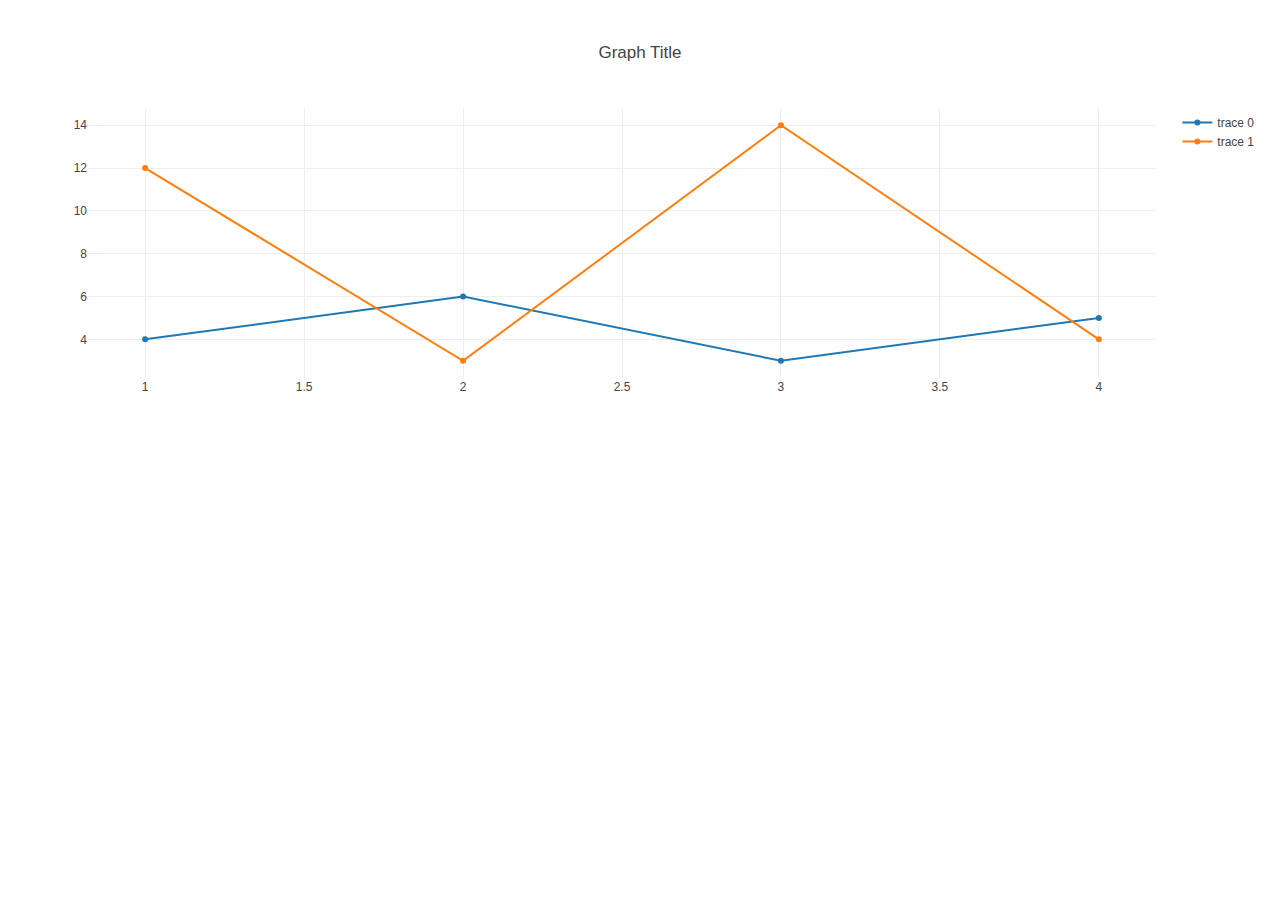
<file: react_app/data/test.html>
<html>
<head>
  <!-- Plotly.js -->
  <script src="https://cdn.plot.ly/plotly-latest.min.js"></script>  <!-- plotly -->
</head>
<body>
    <!-- Plotly chart will be drawn inside this DIV -->
    <div id="graphDiv"></div>
    <script>
        var trace1 = {
            x: [1, 2, 3, 4],
            y: [4, 6, 3, 5],
            type: 'scatter'
        };

        var data = [trace1];

        var layout = {
            title: 'Graph Title'
        };

        Plotly.newPlot(graphDiv, data, layout);

        Plotly.addTraces(graphDiv, {x: [1, 2, 3, 4],y: [12, 3, 14, 4]});
    </script>
</body>
</html>
</file>
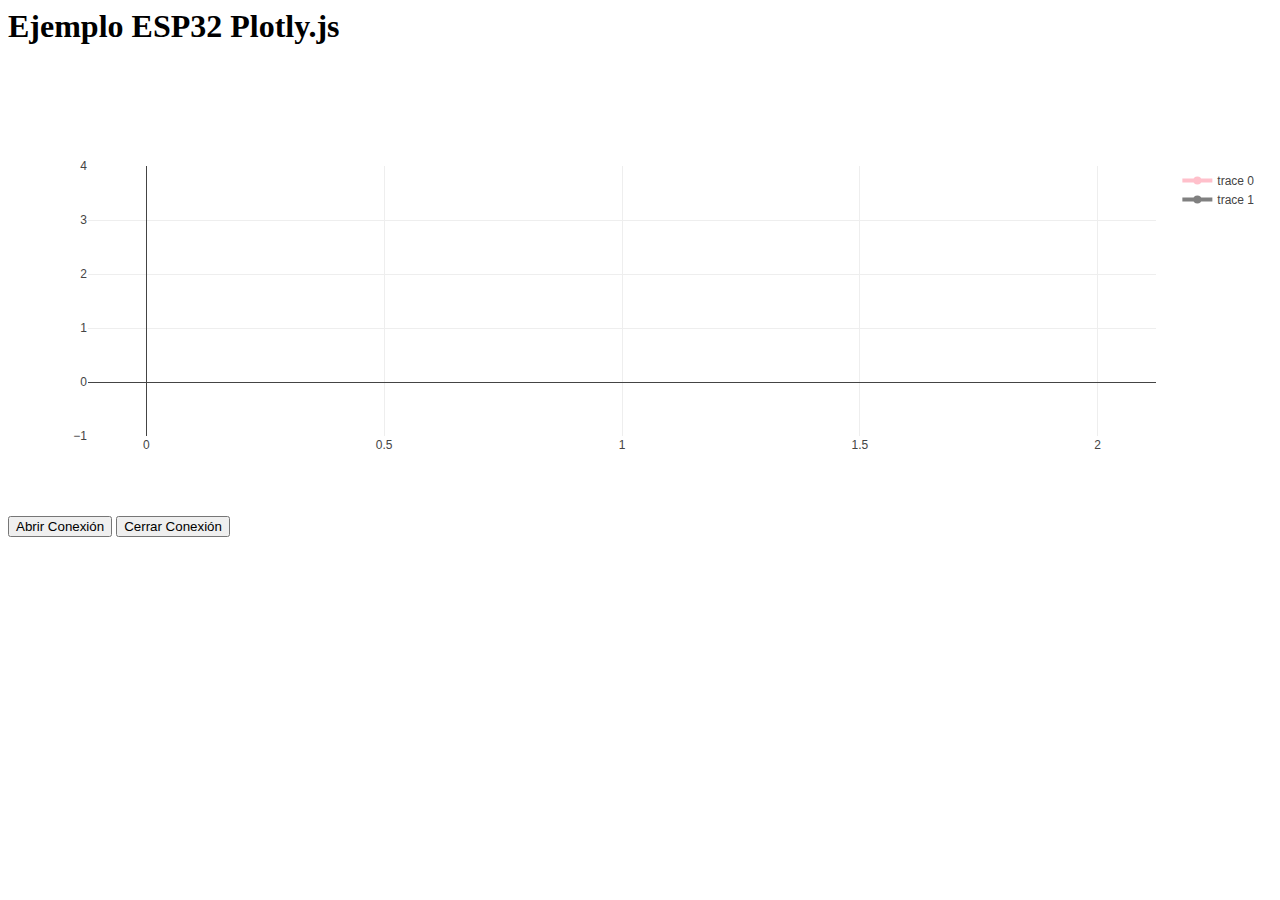
<file: react_app/data/test01.html>
<html>
    <title>PlotlyESP32</title>
    <head>
        <!--Agregar MetroUI4 framework-->
        <link rel="stylesheet" href="https://cdn.korzh.com/metroui/v4/css/metro-all.min.css">
        <!--Agregar Plotly para gráficar-->
        <script src="https://cdn.plot.ly/plotly-2.16.1.min.js"></script>
    </head>

    <body>

        <h1>Ejemplo ESP32 Plotly.js</h1>

        <div id="myDiv" style="border: 10px; border-color: blue;"></div>

        <button class="button primary" onclick="OpcionWebsocket('1')">Abrir Conexión</button>
        <button class="button alert" onclick="OpcionWebsocket('2')">Cerrar Conexión</button>

        <script>

            var WebSocketm=new WebSocket("ws://192.168.4.2") //Crear websocket para comunicarse con la IP del servidor y el puerto
            var datos;
            var block=0;
            var OpcionWebsocketv='0';
            var IntervaloEnvio;//Objeto con el tiempo de intervalo entre peticiones para ESP32
            var DatosSHT31=[]; //Array para almacenar datos leidos de ESP32 (Temperatura, Humedad)
            var coma = ",";

            function OpcionWebsocket(opcion){//Inicia la comunicación con ESP32. 1 abre conexión, 2 cierra conexión
                OpcionWebsocketv=opcion;
                if(OpcionWebsocketv=='1'){
                    IntervaloEnvio=setInterval(EnviarDatos,2000)//Recibir datos cada dos segundos del servidor
                }else{
                    clearInterval(IntervaloEnvio);
                }
            }

            function EnviarDatos(){//Envia valor de opción a ESP32 para abrir o cerrar conexión y transmisión de datos
                WebSocketm.send(OpcionWebsocketv);
                console.log("Enviando...");
            }
            


            WebSocketm.onmessage=(event) => {//Si hay mensaje de echo del ESP32, guardar datos.
                console.log(event.data);
                datos=event.data;
                DatosSHT31=datos.split(coma);//Dividir el arreglo divido en dos partes, el separados es coma
                console.log(DatosSHT31[0]);//Imprimir los valores leidos de temperatura y humedad
                console.log(DatosSHT31[1]);
                block=1;
            }

            function ObtenerTemperatura(){//Obtener temperatura
                return parseFloat(DatosSHT31[0]); //Retornar datos leidos desde Servidor ESP32 o Python
            }

            function ObtenerHumedad(){//Obtener Humedad
                return parseFloat(DatosSHT31[1]); //Retornar datos leidos desde Servidor ESP32 o Python
            }


            /*Plotly.newPlot("myDiv", [{
            y: [1,2,3].map(ObtenerDatos),
            mode: 'lines',
            line: {color: '#80CAF6'}
            }]);*/
            //Configuracion de los plots. 
            Plotly.newPlot('myDiv', [{
                y: [1,2,3].map(ObtenerTemperatura),
                mode: 'lines+markers', 
                marker: {color: 'pink', size: 8},
                line: {width: 4}
            }, {
                y: [1,2].map(ObtenerHumedad),
                mode: 'lines+markers',
                marker: {color: 'gray', size:8},
                line: {width: 4}
            }]);

            //Configurar intervalo en el cual se muestran los datos en la gráfica en este caso cada 300ms
            var cnt=0;
            var interval = setInterval(function() {
                if(block==1){
                    block=0;//Colocar la variable de desbloqueo de datos en cero. Esta variable se usa para graficar una muestra solo cuando se reciba.
                    Plotly.extendTraces('myDiv', {
                        y: [[ObtenerTemperatura()],[ObtenerHumedad()]]
                    }, [0,1])
                }

                /*if(++cnt === 100){
                clearInterval(interval);
                cnt=0;
                }*/
            }, 300);

        </script>

        <script src="https://cdn.korzh.com/metroui/v4/js/metro.min.js"></script>
    </body>
</html>
</file>
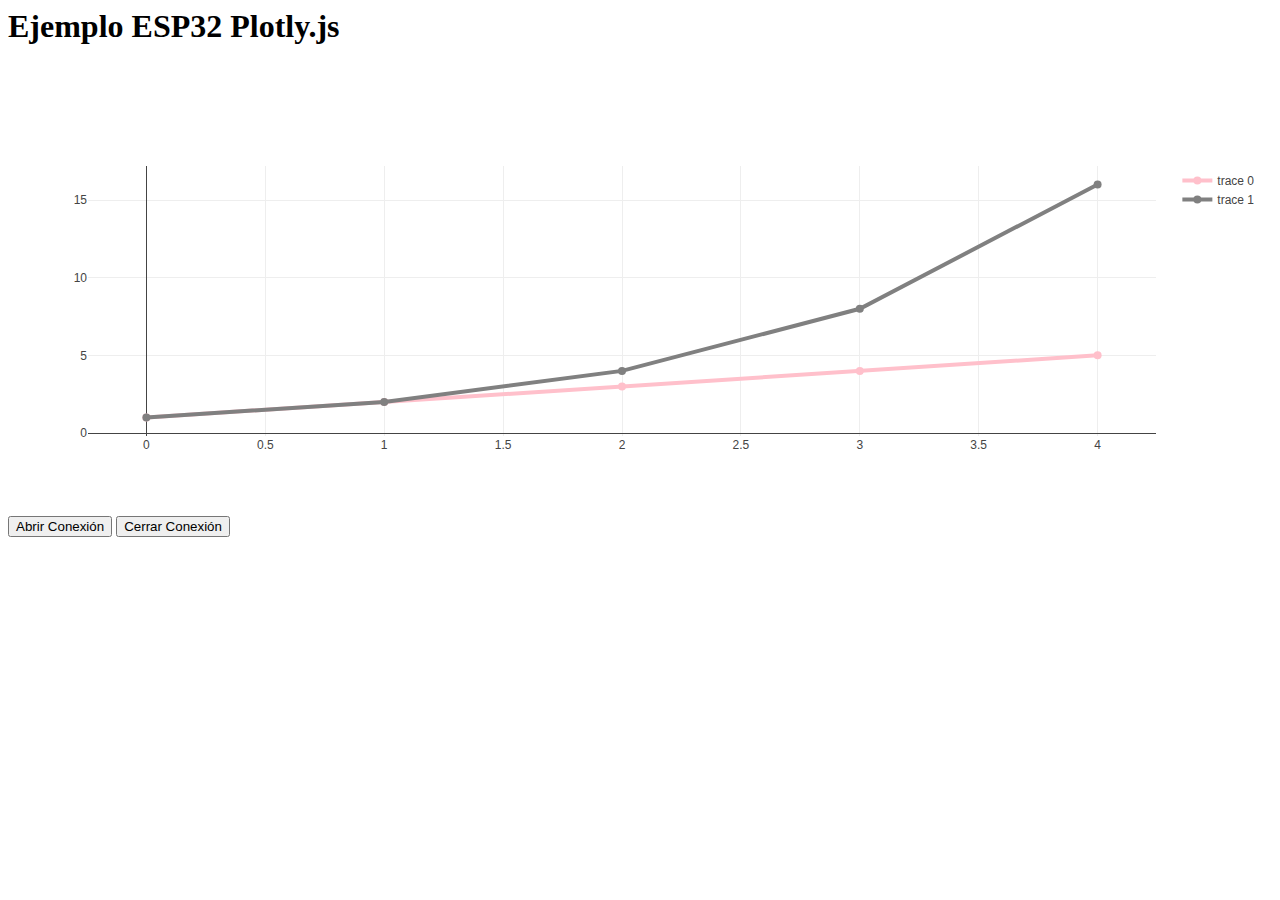
<file: react_app/data/test02.html>
<html>
    <title>PlotlyESP32</title>
    <head>
        <!--Agregar MetroUI4 framework-->
        <link rel="stylesheet" href="https://cdn.korzh.com/metroui/v4/css/metro-all.min.css">
        <!--Agregar Plotly para gráficar-->
        <script src="https://cdn.plot.ly/plotly-2.16.1.min.js"></script>
    </head>

    <body>

        <h1>Ejemplo ESP32 Plotly.js</h1>

        <div id="myDiv" style="border: 10px; border-color: blue;"></div>

        <button class="button primary" onclick="OpcionWebsocket('1')">Abrir Conexión</button>
        <button class="button alert" onclick="OpcionWebsocket('2')">Cerrar Conexión</button>

        <script>

            
            /*
            function ObtenerTemperatura(){//Obtener temperatura
                return parseFloat(DatosSHT31[0]); //Retornar datos leidos desde Servidor ESP32 o Python
            }

            function ObtenerHumedad(){//Obtener Humedad
                return parseFloat(DatosSHT31[1]); //Retornar datos leidos desde Servidor ESP32 o Python
            }
            */


            /*Plotly.newPlot("myDiv", [{
            y: [1,2,3].map(ObtenerDatos),
            mode: 'lines',
            line: {color: '#80CAF6'}
            }]);*/

            //Configuracion de los plots. 
            Plotly.newPlot('myDiv', [{
                y: [1,2,3,4,5],
                mode: 'lines+markers', 
                marker: {color: 'pink', size: 8},
                line: {width: 4}
            }, {
                y: [1,2,4,8,16],
                mode: 'lines+markers',
                marker: {color: 'gray', size:8},
                line: {width: 4}
            }]);
            
            /*
            //Configurar intervalo en el cual se muestran los datos en la gráfica en este caso cada 300ms
            var cnt=0;
            var interval = setInterval(function() {
                if(block==1){
                    block=0;//Colocar la variable de desbloqueo de datos en cero. Esta variable se usa para graficar una muestra solo cuando se reciba.
                    Plotly.extendTraces('myDiv', {
                        y: [[ObtenerTemperatura()],[ObtenerHumedad()]]
                    }, [0,1])
                }

                /*if(++cnt === 100){
                clearInterval(interval);
                cnt=0;
                }
            }, 300);
            */

        </script>

        <script src="https://cdn.korzh.com/metroui/v4/js/metro.min.js"></script>
    </body>
</html>
</file>
